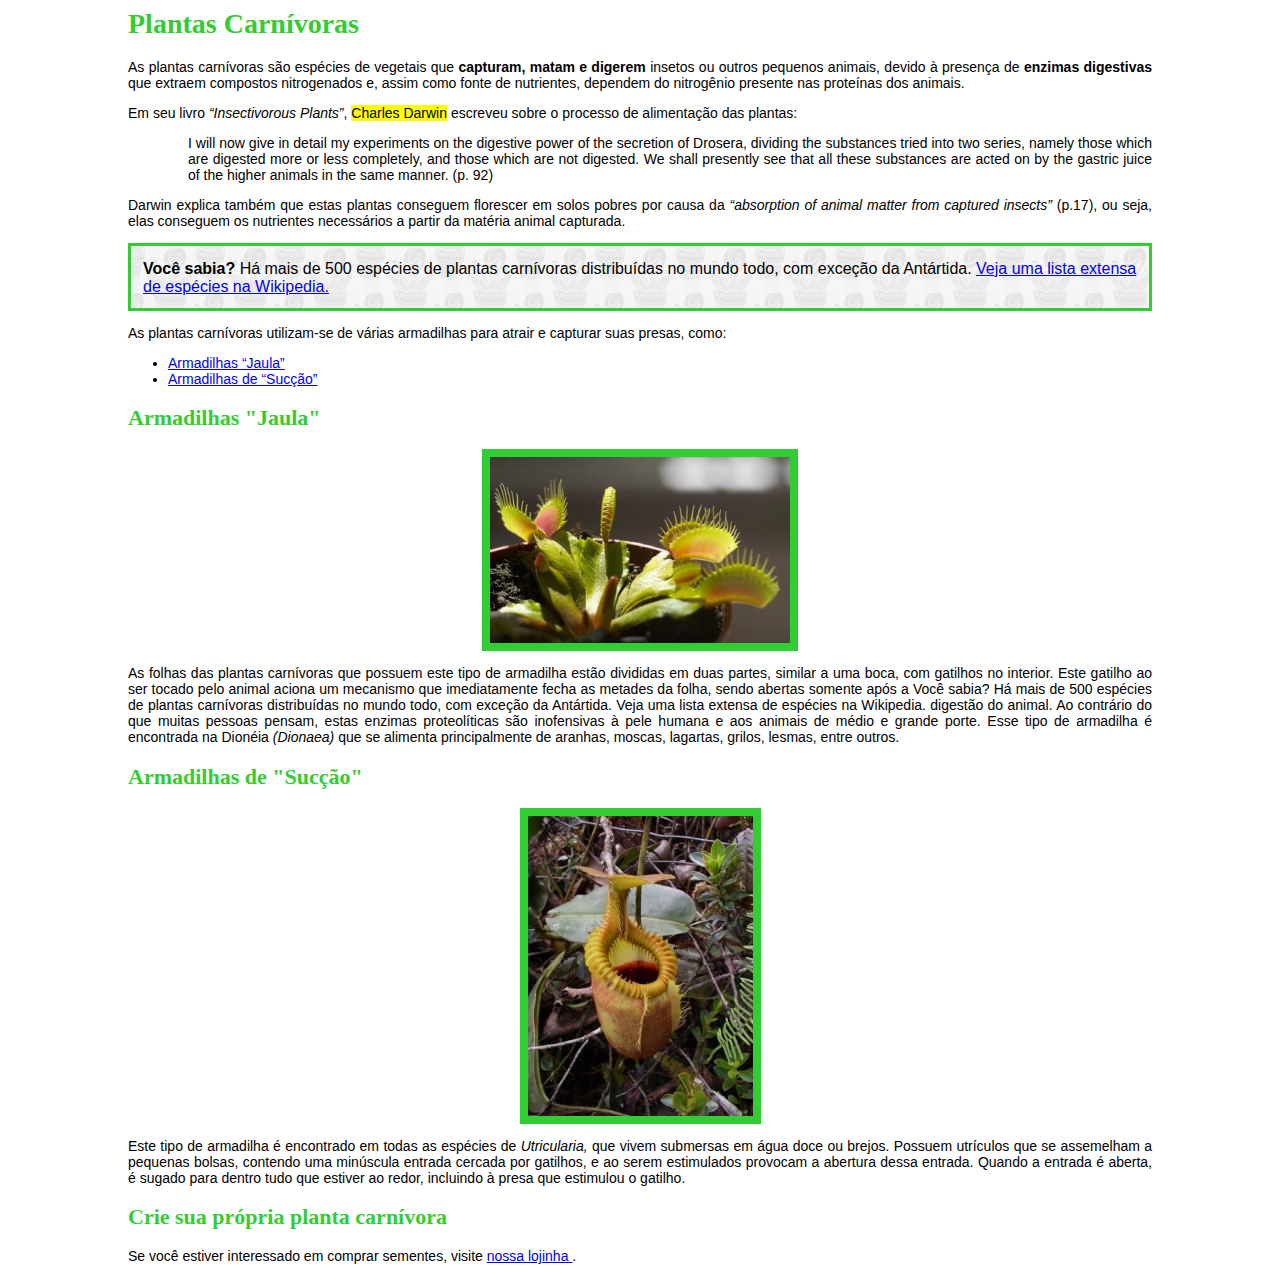
<file: index.htm>
<html>
	<head>
        <title> Plantas Carnívoras </title>
		<link rel="stylesheet" href="estilo.css">
	</head>

	<body>
		<h1>
			Plantas Carnívoras
		</h1>

		<p>
		As plantas carnívoras são espécies de vegetais que <strong> capturam, matam e digerem </strong> insetos ou outros pequenos animais, devido à presença de <strong> enzimas digestivas </strong> que extraem compostos nitrogenados e, assim como fonte de nutrientes, dependem do nitrogênio presente nas proteínas dos animais.
		</p>

		<p>
		Em seu livro <em>“Insectivorous Plants”</em>, <span class="darwin">Charles Darwin</span> escreveu sobre o processo de alimentação das plantas:
		</p>

		<p class="citacao-em-bloco">
		I will now give in detail my experiments on the digestive power of the secretion of Drosera, dividing the substances tried into two series, namely those which are digested more or less completely, and those which are not digested. We shall presently see that all these substances are acted on by the gastric juice of the higher animals in the same manner. (p. 92)
		</p>

        <p>
            Darwin explica também que estas plantas conseguem florescer em solos pobres por causa da <i> “absorption of animal matter from captured insects” </i> (p.17), ou seja, elas conseguem os nutrientes necessários a partir da matéria animal capturada.
        </p>

		
		<table>
			
			<tr>
				<td>
					<strong> Você sabia? </strong> Há mais de 500 espécies de plantas carnívoras distribuídas no mundo todo, com exceção da Antártida. <a href="https://en.wikipedia.org/wiki/List_of_carnivorous_plants"> Veja uma lista extensa de espécies na Wikipedia. </a>
				</td>
			</tr>
		</table>

		<p>
			As plantas carnívoras utilizam-se de várias armadilhas para atrair e capturar suas presas, como:
		</p>

		<ul>
			<li> <a href="jaula.htm"> Armadilhas “Jaula” </a> </li>
			<li> <a href="succao.htm"> Armadilhas de “Sucção” </a> </li>
		</ul>

		<h2> Armadilhas "Jaula" </h2>
		<img src="armadilha-jaula.jpg" class="jaula">

		<p>
			As folhas das plantas carnívoras que possuem este tipo de armadilha estão divididas em duas
			partes, similar a uma boca, com gatilhos no interior. Este gatilho ao ser tocado pelo animal aciona
			um mecanismo que imediatamente fecha as metades da folha, sendo abertas somente após a
			Você sabia? Há mais de 500 espécies de plantas carnívoras distribuídas no mundo todo,
			com exceção da Antártida. Veja uma lista extensa de espécies na Wikipedia.
			digestão do animal. Ao contrário do que muitas pessoas pensam, estas enzimas proteolíticas
			são inofensivas à pele humana e aos animais de médio e grande porte. Esse tipo de armadilha
			é encontrada na Dionéia <em> (Dionaea) </em> que se alimenta principalmente de aranhas, moscas, lagartas,
			grilos, lesmas, entre outros. 
		</p>

		<h2> Armadilhas de "Sucção" </h2>
		<img src="armadilha-succao.jpg" class="succao">

		<p>
			Este tipo de armadilha é encontrado em todas as espécies de <em> Utricularia, </em> que vivem submersas
			em água doce ou brejos. Possuem utrículos que se assemelham a pequenas bolsas, contendo
			uma minúscula entrada cercada por gatilhos, e ao serem estimulados provocam a abertura dessa
			entrada. Quando a entrada é aberta, é sugado para dentro tudo que estiver ao redor, incluindo à
			presa que estimulou o gatilho.
		</p>

		<h2> Crie sua própria planta carnívora </h2>
		<p> Se você estiver interessado em comprar sementes, visite <a href="loja.htm"> nossa lojinha </a>. </p>
	</body>
</html>
</file>
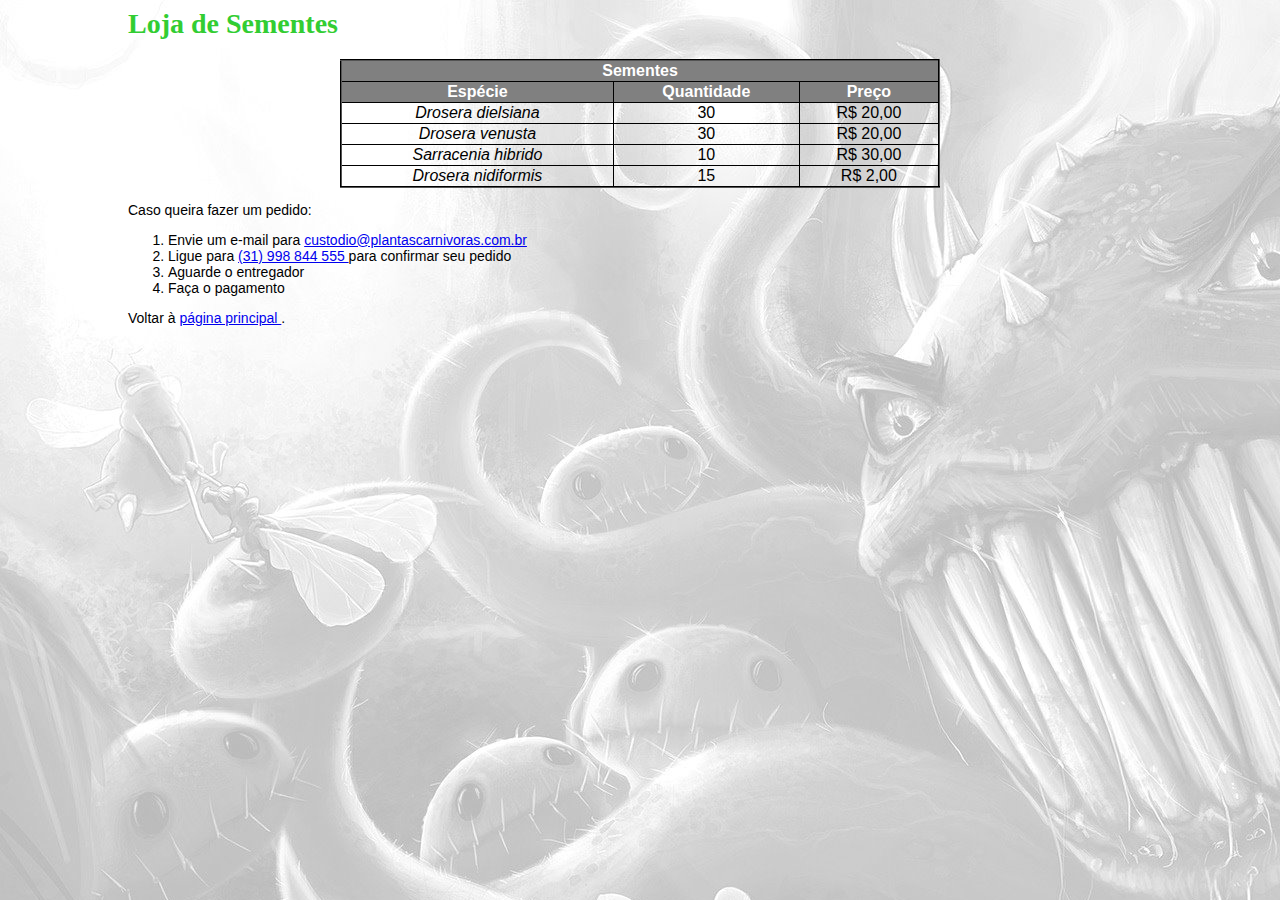
<file: loja.htm>
<html>
    <head>
        <title> Loja de Sementes </title>
        <link rel="stylesheet" href="loja_estilo.css">
    </head>

    <body>
        <h1> Loja de Sementes </h1>
        <table border="1">
            <tr>
                <th colspan="3"> Sementes </th>
            </tr>

            <tr>
                <th> Espécie </th>
                <th> Quantidade </th>
                <th> Preço </th>
            </tr>

            <tr>
                <td> <em> Drosera dielsiana </em> </td>
                <td> 30 </td>
                <td> R$ 20,00 </td>
            </tr>

            <tr>
                <td> <em> Drosera venusta </em> </td>
                <td> 30 </td>
                <td> R$ 20,00 </td>
            </tr>

            <tr>
                <td> <em> Sarracenia hibrido </em> </td>
                <td> 10 </td>
                <td> R$ 30,00 </td>
            </tr>

            <tr>
                <td> <em> Drosera nidiformis </em> </td>
                <td> 15 </td>
                <td> R$ 2,00 </td>
            </tr>
        </table>

        <p> Caso queira fazer um pedido: </p>

        <ol>
            <li> Envie um e-mail para <a href="mailto:custodio@plantascarnivoras.com.br"> custodio@plantascarnivoras.com.br </a> </li>
            <li> Ligue para <a href="tel:+5531998844555"> (31) 998 844 555 </a> para confirmar seu pedido </li>
            <li> Aguarde o entregador </li>
            <li> Faça o pagamento </li>
        </ol>

        <p> Voltar à <a href="index.htm"> página principal </a>. </p>
    
    </body>
</html>
</file>
<file: estilo.css>
p {
    text-align: justify;
}

h1 {
    color: limegreen;
    font-size: 28px;
    font-family: 'Times New Roman', Times, serif;
}

body {
    margin-left: 10%;
    margin-right: 10%;
    font-size: 14px;
    font-family: 'Arial', sans-serif;
}

.darwin {
    background-color: yellow;
}

.citacao-em-bloco {
    margin-left: 60px;
}


table {
    position: relative;
    border-width: 3px;
    border-style: solid;
    border-color: limegreen;
  }
  
  table::before {
    content: "";
    position: absolute;
    left: 0;
    right: 0;
    top: 0;
    bottom: 0;
    background-image: url(fundo.png);
    opacity: 0.5;
    z-index: -1;
  }

  
td {
    padding: 10px;
    border: none;
}

h2 {
    font-family: 'Times New Roman', Times, serif;
    font-size: 22px;
    color: limegreen;

}

.jaula {
    width: 300px;
    border: 8px solid limegreen;
    display: block;
    margin: auto;
}

.succao {
    border: 8px solid limegreen;
    display: block;
    margin: auto;
}
</file>
<file: loja_estilo.css>
body {
    margin-left: 10%;
    margin-right: 10%;
    font-size: 14px;
    font-family: 'Arial', sans-serif;
    background-image: url(desenho-loucao.jpg);
}

h1 {
    color: limegreen;
    font-size: 28px;
    font-family: 'Times New Roman', Times, serif;
}

table {
    border-collapse: collapse;
    width: 600px;
    text-align: center;
    margin: auto;
    border-width: 2px;
    border-color: black;
}

th{
    background-color: gray;
    color: white;
}
</file>
